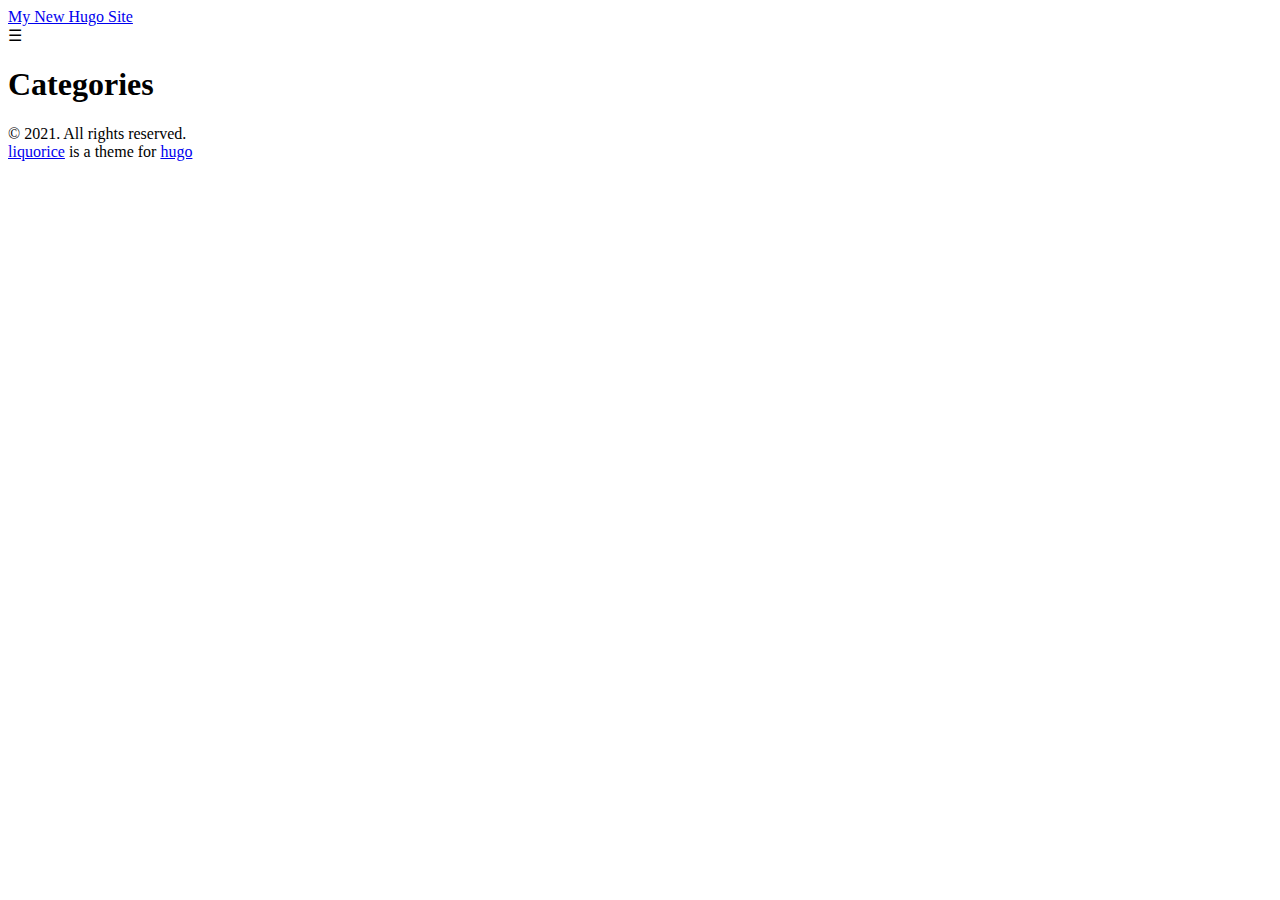
<file: docs/categories/index.html>
<!doctype html><html xmlns=//www.w3.org/1999/xhtml xml:lang=en lang=en-us><head><meta charset=utf-8><meta name=viewport content="width=device-width,initial-scale=1,maximum-scale=1"><title>Categories &#183; My New Hugo Site</title><link rel=stylesheet href="//fonts.googleapis.com/css?family=Open+Sans:400,300,600" type=text/css><link rel=stylesheet href=https://blog.xfxfx.net//libraries/normalize.3.0.1.css><link rel=stylesheet href=https://blog.xfxfx.net//css/liquorice.css><link rel="shortcut icon" href=https://blog.xfxfx.net/favicon.ico><link rel=apple-touch-icon-precomposed href=https://blog.xfxfx.net/apple-touch-icon-144-precomposed.png sizes=144x144><link rel=alternate type=application/rss+xml href=https://blog.xfxfx.net/categories/index.xml title="My New Hugo Site"></head><body class=li-body><header class=li-page-header><div class=container><div class=row><div class="sixteen columns"><div class="li-brand li-left"><a href=https://blog.xfxfx.net/>My New Hugo Site</a></div><div class="li-menu li-right"><span class=li-menu-icon onclick="toggle('menu')">&#9776;</span><ul id=menu2 class=li-menu-items></ul></div></div></div><div class=row><div class="sixteen columns"><ul id=menu class="li-menu-items li-menu-mobile"></ul></div></div></div></header><div class=container><div class=row><div class="sixteen columns"><h1>Categories</h1><ul></ul></div></div></div><footer class=li-page-footer><div class=container><div class=row><div class="sixteen columns"><div class=li-page-footer-legal>&copy; 2021. All rights reserved.</div><div class=li-page-footer-theme><span><a href=https://github.com/eliasson/liquorice/>liquorice</a> is a theme for <a href=https://gohugo.io>hugo</a></span></div></div></div></div></footer><script type=text/javascript>function toggle(b){var a=document.getElementById(b);a.style.display=='block'?a.style.display='none':a.style.display='block'}</script></body></html>
</file>
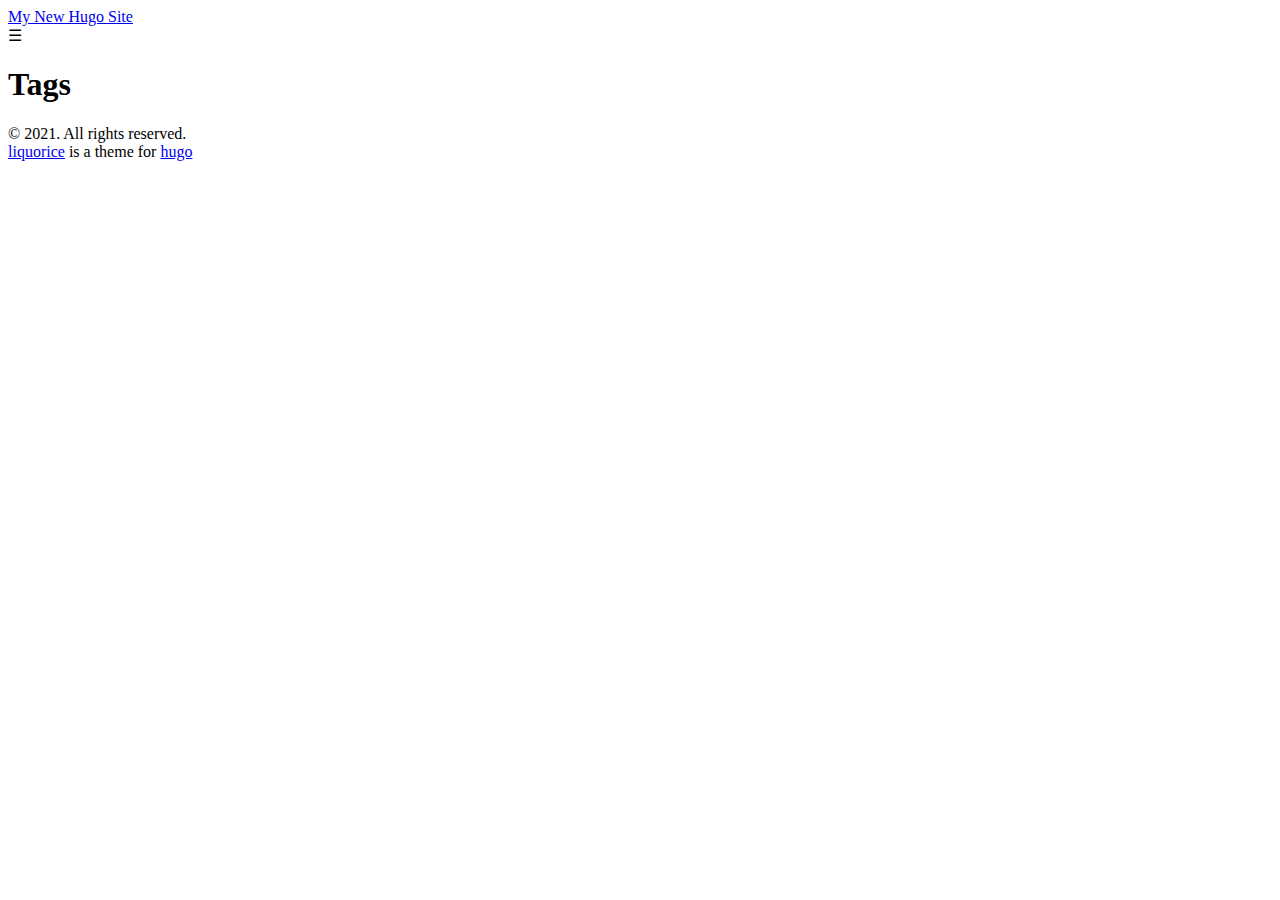
<file: docs/tags/index.html>
<!doctype html><html xmlns=//www.w3.org/1999/xhtml xml:lang=en lang=en-us><head><meta charset=utf-8><meta name=viewport content="width=device-width,initial-scale=1,maximum-scale=1"><title>Tags &#183; My New Hugo Site</title><link rel=stylesheet href="//fonts.googleapis.com/css?family=Open+Sans:400,300,600" type=text/css><link rel=stylesheet href=https://blog.xfxfx.net//libraries/normalize.3.0.1.css><link rel=stylesheet href=https://blog.xfxfx.net//css/liquorice.css><link rel="shortcut icon" href=https://blog.xfxfx.net/favicon.ico><link rel=apple-touch-icon-precomposed href=https://blog.xfxfx.net/apple-touch-icon-144-precomposed.png sizes=144x144><link rel=alternate type=application/rss+xml href=https://blog.xfxfx.net/tags/index.xml title="My New Hugo Site"></head><body class=li-body><header class=li-page-header><div class=container><div class=row><div class="sixteen columns"><div class="li-brand li-left"><a href=https://blog.xfxfx.net/>My New Hugo Site</a></div><div class="li-menu li-right"><span class=li-menu-icon onclick="toggle('menu')">&#9776;</span><ul id=menu2 class=li-menu-items></ul></div></div></div><div class=row><div class="sixteen columns"><ul id=menu class="li-menu-items li-menu-mobile"></ul></div></div></div></header><div class=container><div class=row><div class="sixteen columns"><h1>Tags</h1><ul></ul></div></div></div><footer class=li-page-footer><div class=container><div class=row><div class="sixteen columns"><div class=li-page-footer-legal>&copy; 2021. All rights reserved.</div><div class=li-page-footer-theme><span><a href=https://github.com/eliasson/liquorice/>liquorice</a> is a theme for <a href=https://gohugo.io>hugo</a></span></div></div></div></div></footer><script type=text/javascript>function toggle(b){var a=document.getElementById(b);a.style.display=='block'?a.style.display='none':a.style.display='block'}</script></body></html>
</file>
